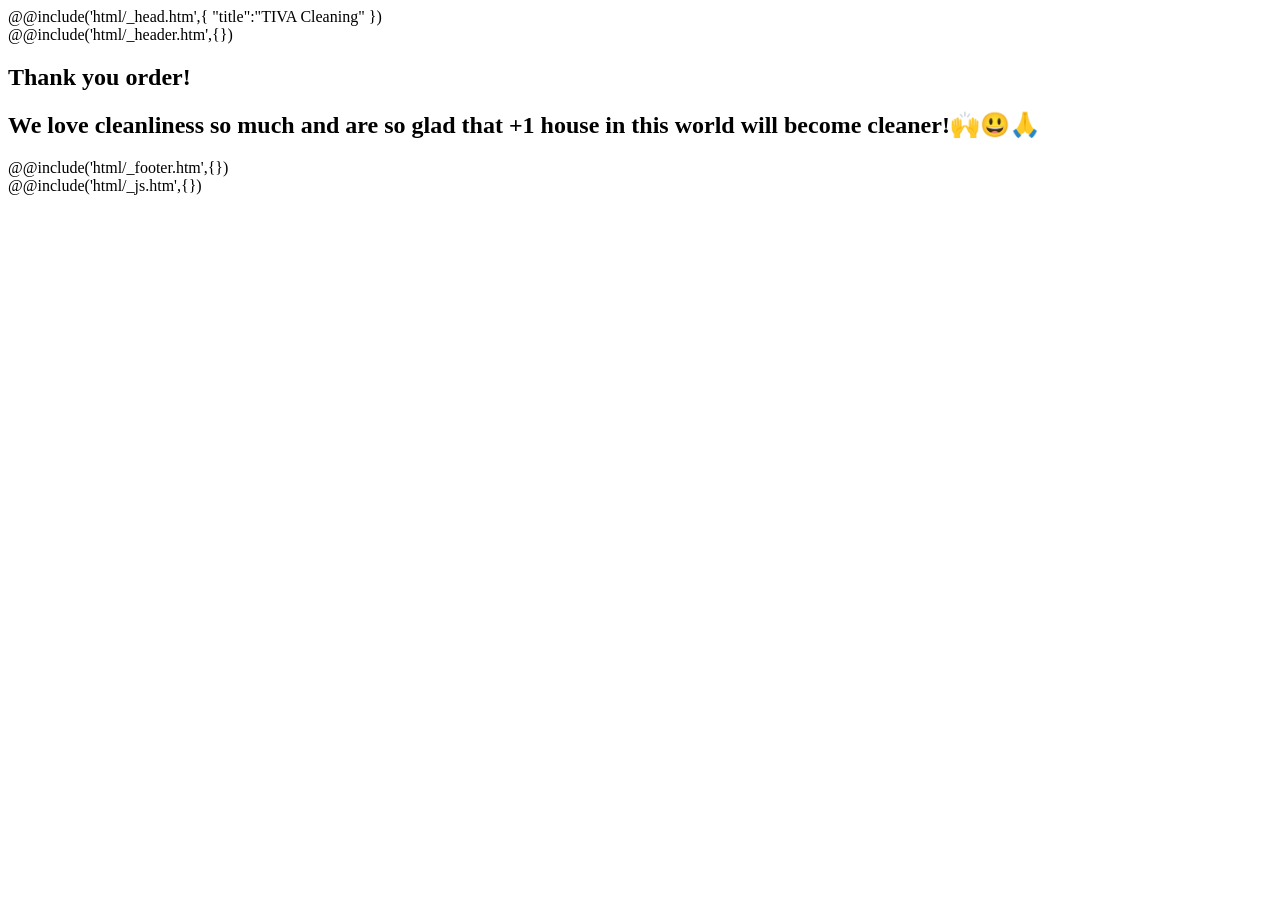
<file: src/confirmation.html>
<!DOCTYPE html>
<html lang="en">
   @@include('html/_head.htm',{ "title":"TIVA Cleaning" })
   <body>
      <div class="wrapper">
         @@include('html/_header.htm',{})
         <main class="page">
            <section class="confirmation">
               <div class="confirmation__container">
                  <h1 class="confirmation__heading">Thank you order!</h1>
                  <h2 class="confirmation__sub-heading">
                     We love cleanliness so much and are so glad that +1 house
                     in this world will become cleaner!🙌😃🙏
                  </h2>
               </div>
            </section>
         </main>
         @@include('html/_footer.htm',{})
      </div>
      @@include('html/_js.htm',{})
   </body>
</html>
</file>
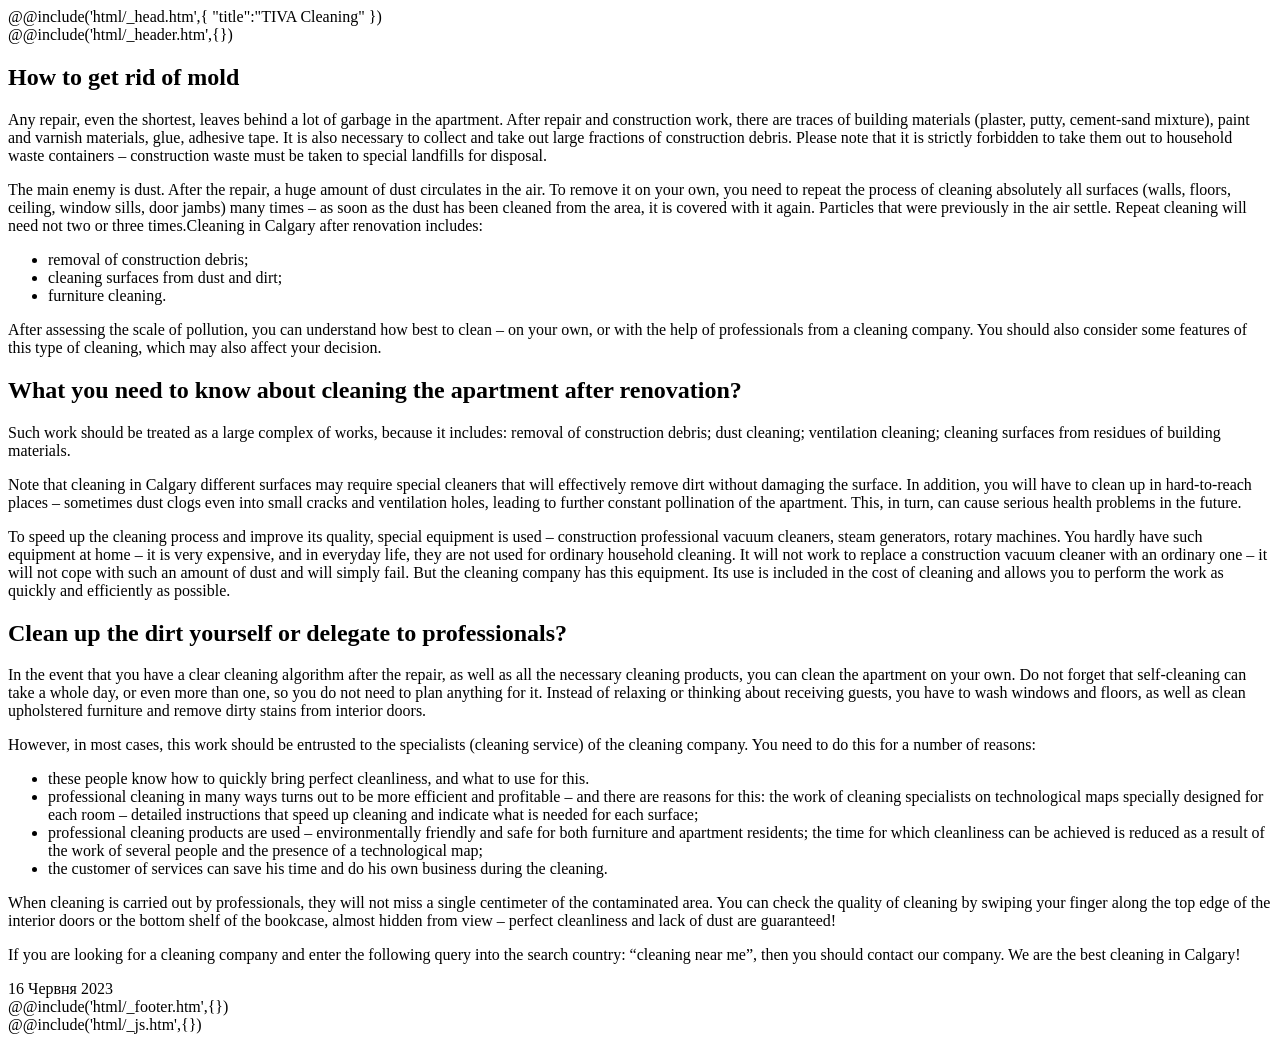
<file: src/post.html>
<!DOCTYPE html>
<html lang="en">
@@include('html/_head.htm',{ "title":"TIVA Cleaning" })

<body>
  <div class="wrapper">
    @@include('html/_header.htm',{})
    <main class="page">
      <section class="article">
        <div class="article__container">

          <h1 class="article__heading">
            How to get rid of mold
          </h1>

          <div class="article__content">

            <p> Any repair, even the shortest, leaves behind a lot of garbage in the apartment. After repair and
              construction work, there are traces of building materials (plaster, putty, cement-sand mixture), paint and
              varnish materials, glue, adhesive tape. It is also necessary to collect and take out large fractions of
              construction debris. Please note that it is strictly forbidden to take them out to household waste
              containers – construction waste must be taken to special landfills for disposal.</p>



            <p> The main enemy is dust. After the repair, a huge amount of dust circulates in the air. To remove it on
              your own, you need to repeat the process of cleaning absolutely all surfaces (walls, floors, ceiling,
              window sills, door jambs) many times – as soon as the dust has been cleaned from the area, it is covered
              with it again. Particles that were previously in the air settle. Repeat cleaning will need not two or
              three times.Cleaning in Calgary after renovation includes:</p>



            <ul>
              <li>removal of construction debris;</li>



              <li>cleaning surfaces from dust and dirt;</li>



              <li>furniture cleaning.</li>
            </ul>



            <p> After assessing the scale of pollution, you can understand how best to clean – on your own, or with the
              help of professionals from a cleaning company. You should also consider some features of this type of
              cleaning, which may also affect your decision.</p>



            <h2 class="wp-block-heading">What you need to know about cleaning the apartment after renovation?</h2>



            <p> Such work should be treated as a large complex of works, because it includes: removal of construction
              debris; dust cleaning; ventilation cleaning; cleaning surfaces from residues of building materials.</p>



            <p> Note that cleaning in Calgary different surfaces may require special cleaners that will effectively
              remove dirt without damaging the surface. In addition, you will have to clean up in hard-to-reach places –
              sometimes dust clogs even into small cracks and ventilation holes, leading to further constant pollination
              of the apartment. This, in turn, can cause serious health problems in the future.</p>



            <p> To speed up the cleaning process and improve its quality, special equipment is used – construction
              professional vacuum cleaners, steam generators, rotary machines. You hardly have such equipment at home –
              it is very expensive, and in everyday life, they are not used for ordinary household cleaning. It will not
              work to replace a construction vacuum cleaner with an ordinary one – it will not cope with such an amount
              of dust and will simply fail. But the cleaning company has this equipment. Its use is included in the cost
              of cleaning and allows you to perform the work as quickly and efficiently as possible.</p>



            <h2 class="wp-block-heading">Clean up the dirt yourself or delegate to professionals?</h2>



            <p> In the event that you have a clear cleaning algorithm after the repair, as well as all the necessary
              cleaning products, you can clean the apartment on your own. Do not forget that self-cleaning can take a
              whole day, or even more than one, so you do not need to plan anything for it. Instead of relaxing or
              thinking about receiving guests, you have to wash windows and floors, as well as clean upholstered
              furniture and remove dirty stains from interior doors.</p>



            <p> However, in most cases, this work should be entrusted to the specialists (cleaning service) of the
              cleaning company. You need to do this for a number of reasons:</p>



            <ul>
              <li>these people know how to quickly bring perfect cleanliness, and what to use for this.</li>



              <li>professional cleaning in many ways turns out to be more efficient and profitable – and there are
                reasons for this: the work of cleaning specialists on technological maps specially designed for each
                room – detailed instructions that speed up cleaning and indicate what is needed for each surface;</li>



              <li>professional cleaning products are used – environmentally friendly and safe for both furniture and
                apartment residents; the time for which cleanliness can be achieved is reduced as a result of the work
                of several people and the presence of a technological map;</li>



              <li>the customer of services can save his time and do his own business during the cleaning.</li>
            </ul>



            <p> When cleaning is carried out by professionals, they will not miss a single centimeter of the
              contaminated area. You can check the quality of cleaning by swiping your finger along the top edge of the
              interior doors or the bottom shelf of the bookcase, almost hidden from view – perfect cleanliness and lack
              of dust are guaranteed!</p>



            <p> If you are looking for a cleaning company and enter the following query into the search country:
              “cleaning near me”, then you should contact our company. We are the best cleaning in Calgary!</p>
          </div>

          <div class="">
            <div class="article__data">16 Червня 2023</div>
          </div>
        </div>
      </section>
    </main>
    @@include('html/_footer.htm',{})
  </div>
  @@include('html/_js.htm',{})
</body>

</html>
</file>
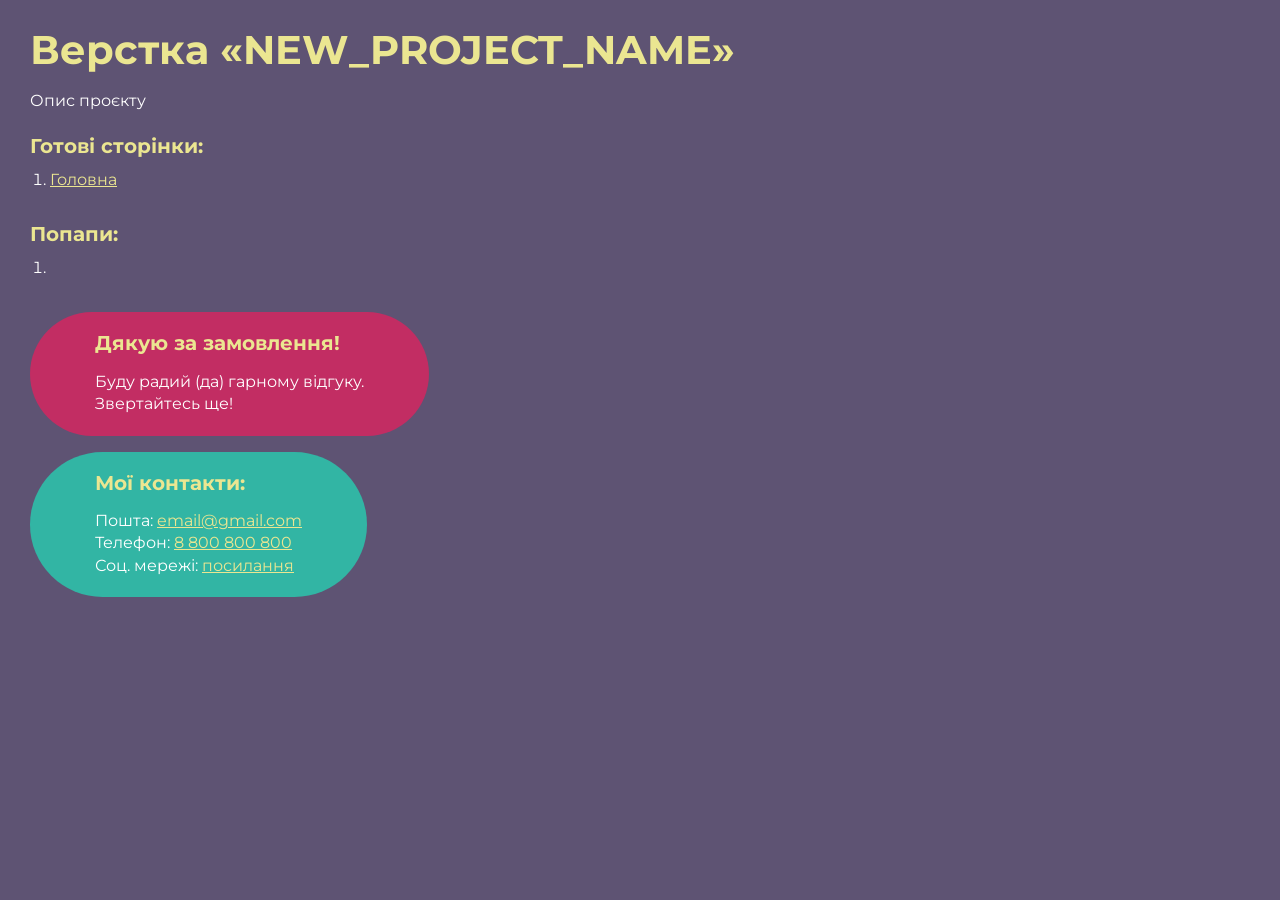
<file: src/start.html>
<!DOCTYPE html>
<html>
	<head>
		<meta charset="UTF-8">
		<meta name="viewport" content="width=device-width, initial-scale=1.0">
		<title>Верстка «NEW_PROJECT_NAME»</title>
	</head>
	<body>
		<div class="rootpage">
			<h1>Верстка «NEW_PROJECT_NAME»</h1>
			<div class="rootpage__info">
				Опис проєкту
			</div>
			<h2>Готові сторінки:</h2>
			<ol class="rootpage__list">
				<li><a target="_blank" href="home.html">Головна</a></li>
			</ol>
			<h2>Попапи:</h2>
			<ol class="rootpage__list">
				<li><a target="_blank" href="home.html#"></a></li>
			</ol>
			<div class="rootpage__tnx">
				<h2>Дякую за замовлення!</h2>
				<p>Буду радий (да) гарному відгуку.</p>
				<p>Звертайтесь ще!</p>
			</div>
			<div class="rootpage__contacts">
				<h2>Мої контакти:</h2>
				<p>Пошта: <a href="mailto:email@gmail.com">email@gmail.com</a></p>
				<p>Телефон: <a href="tel:8800800800">8 800 800 800</a></p>
				<p>Соц. мережі: <a href="">посилання</a></p>
			</div>
		</div>
	</body>
	<style>
		@charset "UTF-8";
		@import url("https://fonts.googleapis.com/css?family=Montserrat:regular,700&display=swap");
		* ,*::before, *::after {
			padding: 0px;
			margin: 0px;
			border: 0px;
			box-sizing: border-box; 
		}
		html, body {
			height: 100%;
			margin: 0;
			padding: 0;
			min-width: 320px;
			width: 100%;
			color: #fff;
			background-color: #5e5373;
		}
		body {
			font-family: Montserrat;
			font-size: 100%;
			line-height: 1;
			font-size: 1rem;
		}
		a {
			text-decoration: underline;
			color: #ebe691
		}
		a:visited {
			text-decoration: underline;
			color: #aaa768;
		}
			a:hover {
			text-decoration: none;
		}
		ul li {
			list-style: none;
		}
		img {
			vertical-align: top;
		}
		.wrapper {
			width: 100%;
			min-height: 100%;
			overflow: hidden;
		}
		.rootpage{
			padding: 30px;
			display: flex;
			flex-direction: column;
			align-items: flex-start;
		}
		@media (max-width: 767px) {
			.rootpage{
				padding:30px 15px;
			}
		}
		h1 {
			color: #ebe691;
			font-size: 2.5rem;
			margin: 0px 0px 1.25rem 0px;
		}
		@media (max-width: 767px) {
			h1 {
				font-size: 1.85rem;
				margin: 0px 0px 1.25rem 0px;
			}
		}
		h2 {
			color: #ebe691;
			font-size: 1.25rem;
			margin: 0px 0px 1rem 0px;
		}
		@media (max-width: 767px) {
			 h2 {
				font-size: 1.125rem;
				margin: 0px 0px 1rem 0px;
			}
		}
		.rootpage__info{
			line-height: 140%;
			margin: 0px 0px 1.5rem 0px;
		}

		.rootpage__list{
			margin: 0px 0px 2.25rem 1.25rem;
		}
		.rootpage__list li:not(:last-child){
			margin: 0px 0px 15px 0px;
		}
		.rootpage__contacts,
		.rootpage__tnx{
			border-radius: 200px;
			padding: 20px 65px;
			line-height: 140%;
		}
		@media (max-width: 767px){
		.rootpage__contacts,
		.rootpage__tnx{
			border-radius:40px;
			padding: 20px;
		}
		}
		.rootpage__contacts{
			background: #32b5a4;
			
		}
		.rootpage__contacts a{
			color: #ebe691;
		}
		.rootpage__tnx{
			background: #c22d63;
			margin: 0px 0px 1rem 0px;
		}
	</style>
</html>
</file>
